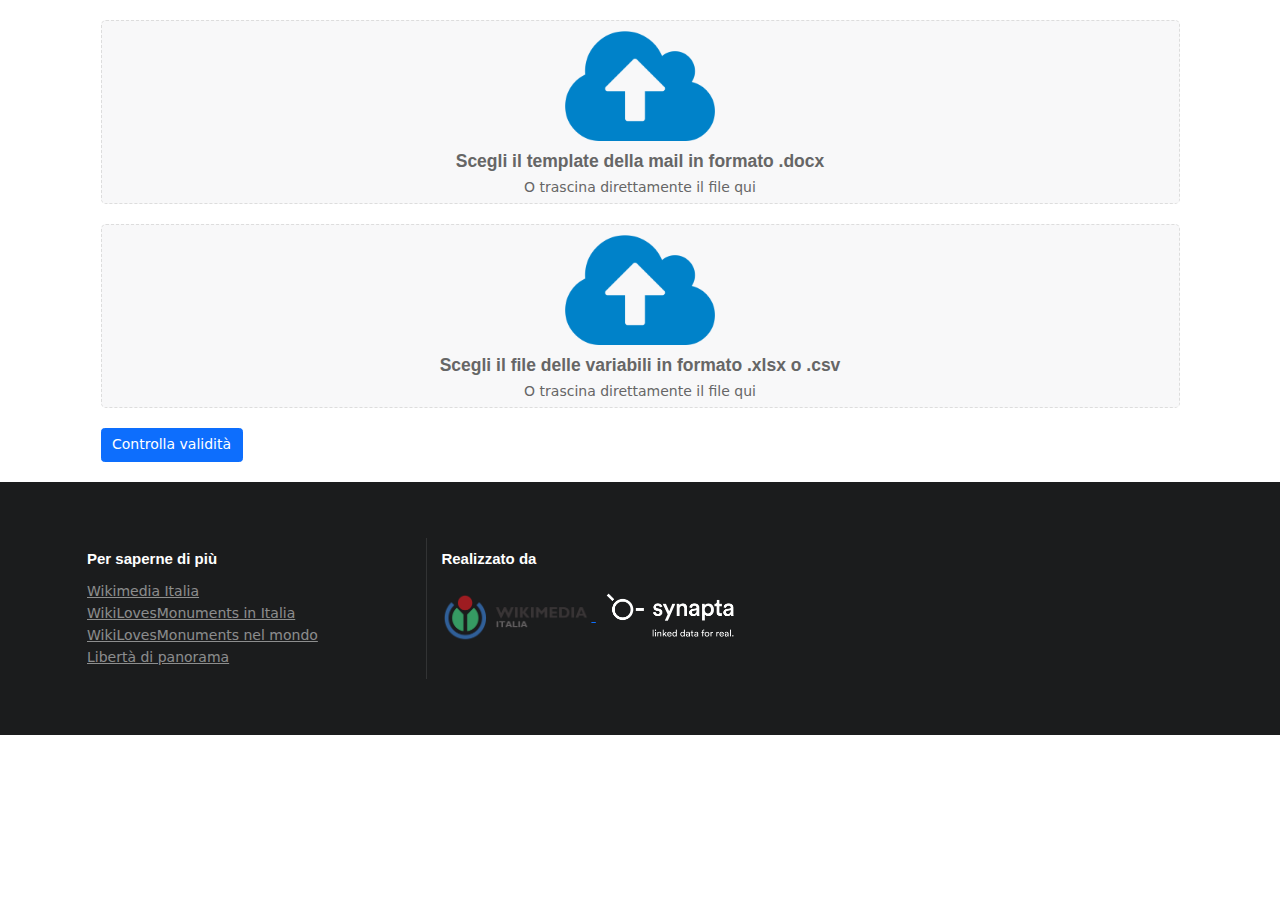
<file: index.html>
<!DOCTYPE html>

<head>
  <!-- Standard Meta -->
  <meta charset="utf-8" />
  <meta http-equiv="X-UA-Compatible" content="IE=edge,chrome=1" />
  <meta name="viewport" content="width=device-width, initial-scale=1.0, maximum-scale=1.0">

  <title>Tool per invio massivo delle PEC</title>

  <link rel="stylesheet" href="static/css/semantic.min.css" type="text/css" />
  <link rel="stylesheet" href="static/css/index.css" type="text/css" />
  <link rel="stylesheet" href="static/css/bootstrap.min.css">
  <link rel="stylesheet" href="static/css/style.css" type="text/css">
</head>

<body>
  <div class="pusher">
    <div id="main-container" class="container">
      <form class="ui form" id='validation' novalidate>
        <div class="upload" id="docx_upload">
          <label style="cursor: pointer;" for="docx_input">
            <img src="static/img/cloud-upload-icon.png" class="ui middle aligned small image upload-image">
            <div class="dplay-tbl">
              <div class="dplay-tbl-cell">
                <h5><b>Scegli il template della mail in formato .docx</b></h5>
                <h6 class="mt-10 mb-70">O trascina direttamente il file qui</h6>
              </div>
            </div>
            <input type="file" name="docx_name" id="docx_input" class="form-control" value="" accept=".docx">
            <div id="docx_feedback" class="invalid-feedback"></div>
          </label>
        </div>
        <div class="upload" id="xlsx_upload">
          <label style="cursor: pointer;" for="xlsx_input">
            <img src="static/img/cloud-upload-icon.png" class="ui middle aligned small image upload-image">
            <div class="dplay-tbl">
              <div class="dplay-tbl-cell">
                <h5><b>Scegli il file delle variabili in formato .xlsx o .csv</b></h5>
                <h6 class="mt-10 mb-70">O trascina direttamente il file qui</h6>
              </div>
            </div>
            <input type="file" name="xlsx_name" id="xlsx_input" class="form-control" value="" accept=".csv,.xlsx">
            <div id='xlsx_feedback' class="invalid-feedback"></div>
          </label>
        </div>
        <button class="btn btn-primary" type="submit">Controlla validità</button>
      </form>
    </div>
    <form id='preview'>
      <button class='preview-button' type="submit" formaction='/preview'></button>
    </form>
    <div class="ui inverted vertical footer segment">
      <div class="ui container">
        <div class="ui stackable inverted divided equal height stackable grid">
          <div class="five wide column">
            <h4 class="ui inverted header">Per saperne di più</h4>
            <div class="ui inverted link list">
              <a href="https://www.wikimedia.it/" class="item">Wikimedia Italia</a>
              <a href="https://wikilovesmonuments.wikimedia.it/" class="item">WikiLovesMonuments in Italia</a>
              <a href="https://www.wikilovesmonuments.org/" class="item">WikiLovesMonuments nel mondo</a>
              <a href="https://it.wikipedia.org/wiki/Libert%C3%A0_di_panorama" class="item">Libertà di panorama</a>
            </div>
          </div>
          <div class="ten wide column">
            <h4 class="ui inverted header">Realizzato da</h4>
            <p>
              <a href="https://www.wikimedia.it/">
                <img class="ui middle aligned small image" src="static/img/Wikimedia_Italia-logo_horizontal.png">
              </a>
              <a href="https://synapta.it/">
                <img class="ui middle aligned small image" src="static/img/synapta.png">
              </a>
            </p>
          </div>
        </div>
      </div>
    </div>
  </div>
</body>

<script src="static/js/jquery.min.js"></script>
<script src="static/js/bootstrap.bundle.min.js"></script>
<script src="static/js/loadingoverlay.min.js"></script>
<script src="static/js/index.js"></script>

</html>
</file>
<file: static/css/index.css>
.hidden.menu {
    display: none;
  }
  
  .masthead.segment {
    min-height: 300px;
    padding: 1em 0em;
  }
  .masthead .logo.item img {
    margin-right: 1em;
  }
  .masthead .ui.menu .ui.button {
    margin-left: 0.5em;
  }
  .masthead h1.ui.header {
    margin-top: 1.5em;
    margin-bottom: 0em;
    font-size: 4em;
    font-weight: bold;
  }
  .masthead h2 {
    font-size: 1.7em;
    font-weight: normal;
  }
  
  .ui.vertical.stripe {
    padding: 4em 0em;
  }
  .ui.vertical.stripe h3 {
    font-size: 2em;
  }
  .ui.vertical.stripe .button + h3,
  .ui.vertical.stripe p + h3 {
    margin-top: 3em;
  }
  .ui.vertical.stripe .floated.image {
    clear: both;
  }
  .ui.vertical.stripe p,
  .ui.vertical.stripe ol {
    font-size: 1.33em;
  }
  .ui.vertical.stripe .horizontal.divider {
    margin: 3em 0em;
  }
  
  .quote.stripe.segment {
    padding: 0em;
  }
  .quote.stripe.segment .grid .column {
    padding-top: 5em;
    padding-bottom: 5em;
  }
  
  .footer.segment {
    padding: 5em 0em;
  }
  
  .secondary.pointing.menu .toc.item {
    display: none;
  }
  
  .wikimedia {
    background-color: #339966 !important;
    padding-bottom: 8em !important;
  }
  
  @media only screen and (max-width: 700px) {
    .ui.fixed.menu {
      display: none !important;
    }
    .secondary.pointing.menu .item,
    .secondary.pointing.menu .menu {
      display: none;
    }
    .secondary.pointing.menu .toc.item {
      display: block;
    }
    .masthead.segment {
      min-height: 350px;
    }
    .masthead h1.ui.header {
      font-size: 2em;
      margin-top: 1.5em;
    }
    .masthead h2 {
      margin-top: 0.5em;
      font-size: 1.5em;
    }
  }
</file>
<file: static/css/style.css>
/* 
* Template changes
*/

.masthead.segment {
    min-height: 0px !important
    
}

.wikimedia {
    padding-bottom: 1em !important
}

/* 
* Basic form
*/
form {
    margin: 20px;
}

.upload {
    width: 100%;
    
    border: 1px dashed #ddd;
    border-radius: 5px;
    margin-bottom: 20px;
    position: relative;
    text-align: center;
    background: #f8f8f9;
    color: #666;
    overflow: hidden
}

.upload input {
    cursor: pointer;
    opacity: 0;
    height: 100%;
    width: 100%;
    z-index: 10;
    position: absolute;
    top: 0;
    left: 0
}

.upload-image {
    margin: 10px;
}

/* 
* Hidden buttons
*/

.preview-button {
    display: none;
}

.back-button {
    display: none;
}

/* 
* Validation
*/

.invalid-feedback {
    font-size: large !important;
}
</file>
